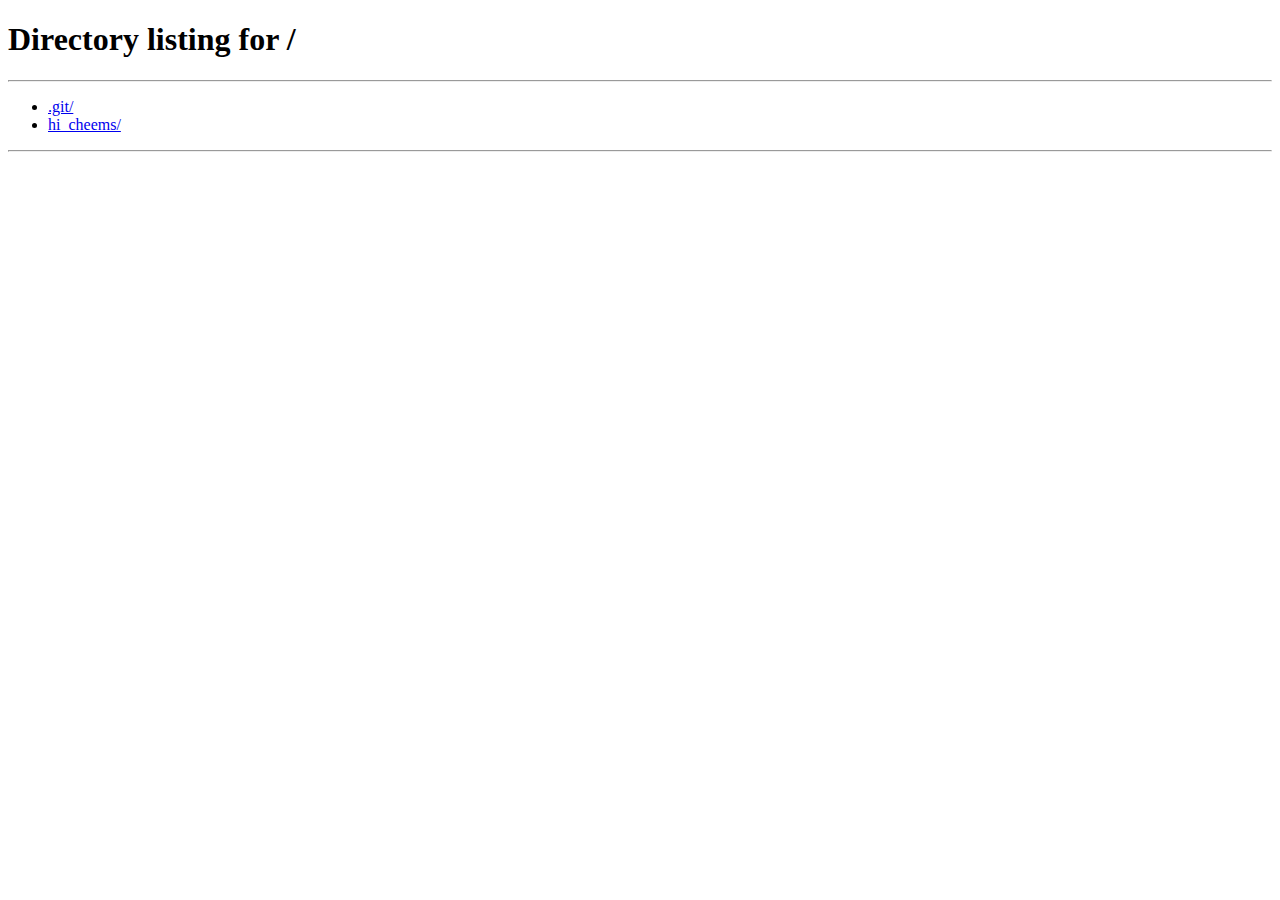
<file: index.html>
<!DOCTYPE HTML PUBLIC "-//W3C//DTD HTML 4.01//EN" "http://www.w3.org/TR/html4/strict.dtd">
<html>
<head>
<meta http-equiv="Content-Type" content="text/html; charset=utf-8">
<title>Directory listing for /</title>
</head>
<body>
<h1>Directory listing for /</h1>
<hr>
<ul>
<li><a href=".git/">.git/</a></li>
<li><a href="hi_cheems/">hi_cheems/</a></li>
</ul>
<hr>
</body>
</html>
</file>
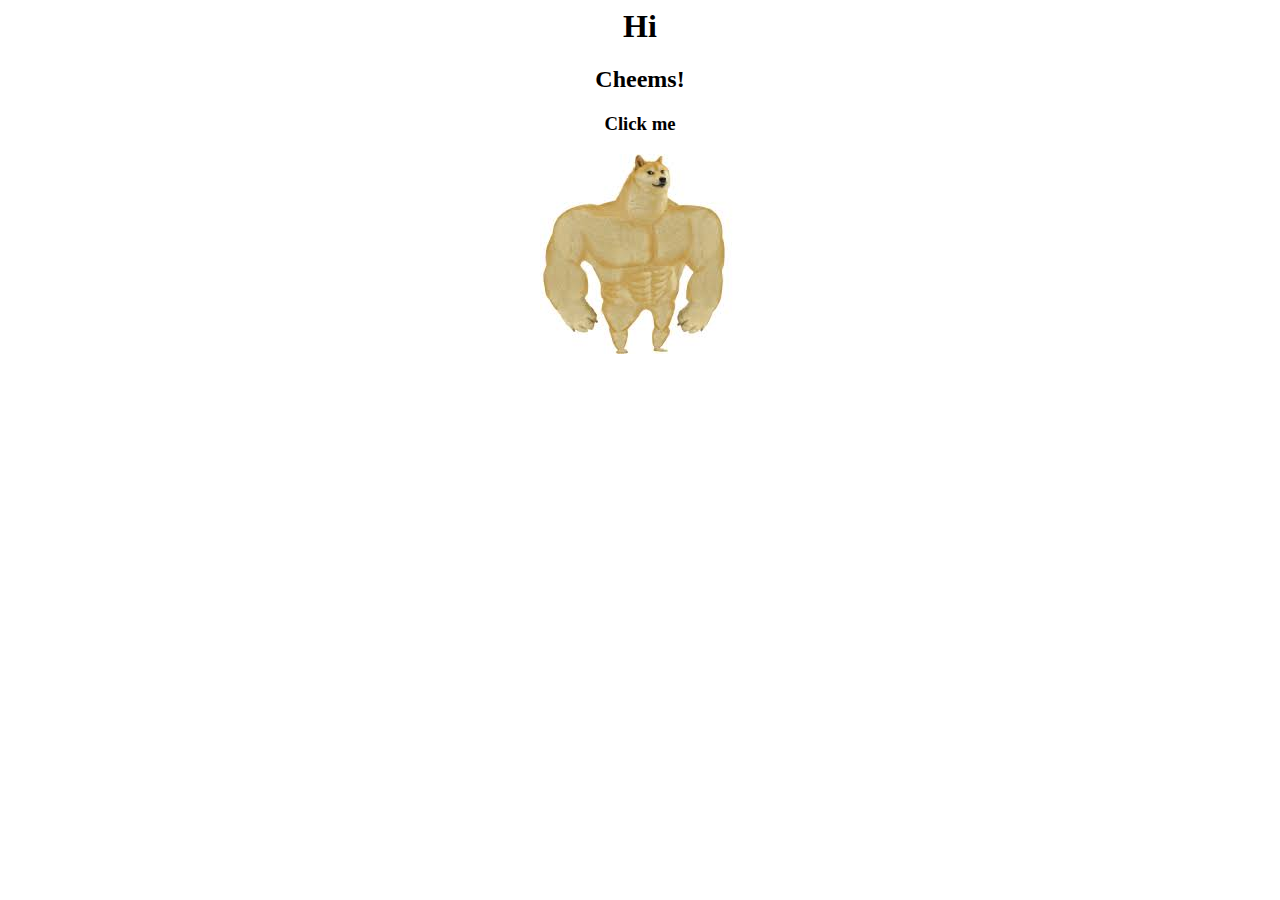
<file: hi_cheems/index.html>
<head>
    <link rel="stylesheet" href="css/default.css">
    <meta charset="utf-8">
</head>

<body>
    <h1>Hi</h1>
    <h2>feed me</h2>
    <h3>Click me</h3>
    <img src="images/doge.jfif">
</body>
<script src="scripts/hi_cheems.js"></script>
</file>
<file: hi_cheems/css/default.css>
h1 {
    text-align: center;
}

h2 {
    text-align: center;
}

h3 {
    text-align: center;
}

img {
    display: block;
    margin-left: auto;
    margin-right: auto;
    /* width: 20%; */
}
</file>
